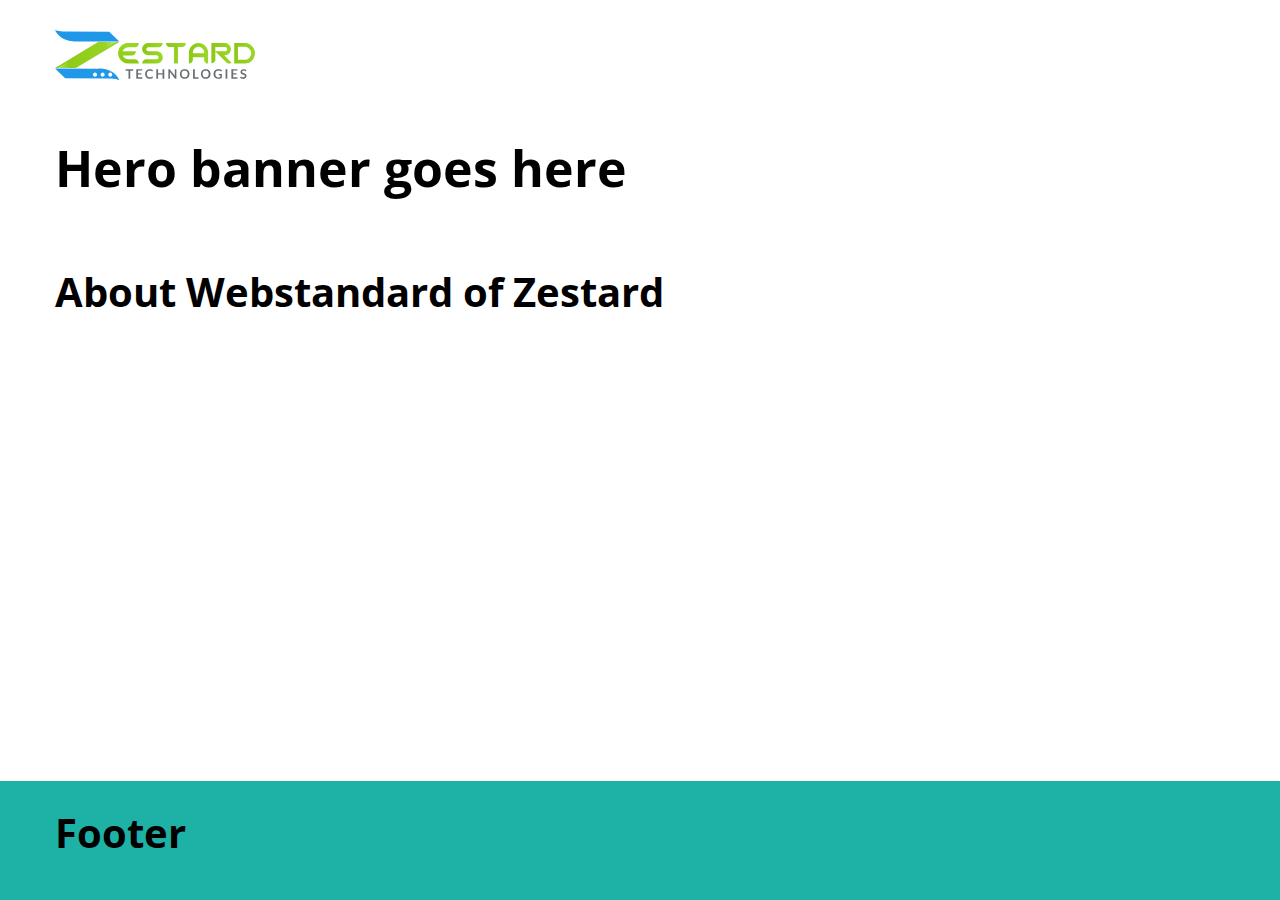
<file: index.html>
<!DOCTYPE HTML>
<html>

<head>
    <meta charset="UTF-8">
    <title>Home | HTML Boilerplate 1.1.1</title>
    <meta name="viewport" content="width=device-width, initial-scale=1, maximum-scale=1, user-scalable=no">
    <meta name="description" content="" />
    <meta name="keywords" content="">
    <!-- <meta name="theme-color" content="#7b0a2e"/> -->
    <meta name="SKYPE_TOOLBAR" content="SKYPE_TOOLBAR_PARSER_COMPATIBLE" />
    <link rel="icon" type="image/png" href="assets/images/favicon.png" />

    <!-- main css -->
    <link href="assets/css/style.css" rel="stylesheet" />
</head>

<body>

    <!-- start -->
    <div class="wrapper">
        <div class="main-container">
            <!-- Device menu -->
            <div class="mbnav">
                <div class="mbnav__backdrop"></div>
                <div class="mbnav__state" data-clickable="true">
                    <!--  main responsive menu -->
                    <div class="mbnav__inner">
                        <ul>
                            <li><a href="#">Home</a></li>
                            <li><a href="#">About</a>
                                <!-- submenu level 2  -->
                                <ul>
                                    <li><a href="#">About 1</a>
                                        <ul>
                                            <li><a href="#">About 1.1</a></li>
                                            <li><a href="#">About 1.2</a></li>
                                            <li><a href="#">About 1.3</a></li>
                                        </ul>
                                    </li>
                                    <li><a href="#">About 2</a>
                                        <!-- submenu level 3 -->
                                        <ul>
                                            <li><a href="#">About 2.1</a></li>
                                            <li><a href="#">About 2.2</a></li>
                                            <li><a href="#">About 2.3</a></li>
                                        </ul>
                                    </li>
                                    <li><a href="#">About 3</a></li>
                                </ul>
                            </li>
                            <li><a href="#">Service</a>
                                <ul>
                                    <li><a href="#">Service 1</a></li>
                                    <li><a href="#">Service 2</a>
                                        <ul>
                                            <li><a href="#">Service 2.1</a></li>
                                            <li><a href="#">Service 2.2</a></li>
                                            <li><a href="#">Service 2.3</a></li>
                                        </ul>
                                    </li>
                                    <li><a href="#">Service 2</a></li>
                                </ul>
                            </li>
                            <li><a href="#">Contact</a></li>
                        </ul>
                    </div>
                </div>
            </div>

            <!-- Header Part -->
            <header class="main-header">
                <div class="py-30 container justify-content-between d-flex">
                    <a href="index.html" class="brand"><img src="assets/images/brand.svg" alt=""></a>
                    <!-- hamburger -->
                    <a href="javascript:;" class="hamburger">
                        <span></span>
                    </a>
                </div>
            </header>
            <!-- Hero area Part -->
            <section class="hero-section py-30">
                <div class="container">
                    <h1>Hero banner goes here</h1>
                </div>
            </section>
            <!-- Content area Part -->
            <main class="main-content">
                <section class="body-content py-30">
                    <div class="container">
                        <h2>About Webstandard of Zestard</h2>
                    </div>
                </section>
            </main>
        </div>

        <!-- footer part -->
        <footer class="main-footer py-30">
            <div class="container">
                <div class="h2">Footer</div>
            </div>
        </footer>
    </div>

    <!-- jquery library -->
    <script src="assets/js/jquery-3.6.0.min.js"></script>

    <!-- vendor js -->
    <script src="assets/js/slick-1.8.1.min.js?v=1.8.1"></script>

    <!-- theme script -->
    <script src="assets/js/device-menu.js"></script>
    <script src="assets/js/scripts.js"></script>
</body>

</html>
</file>
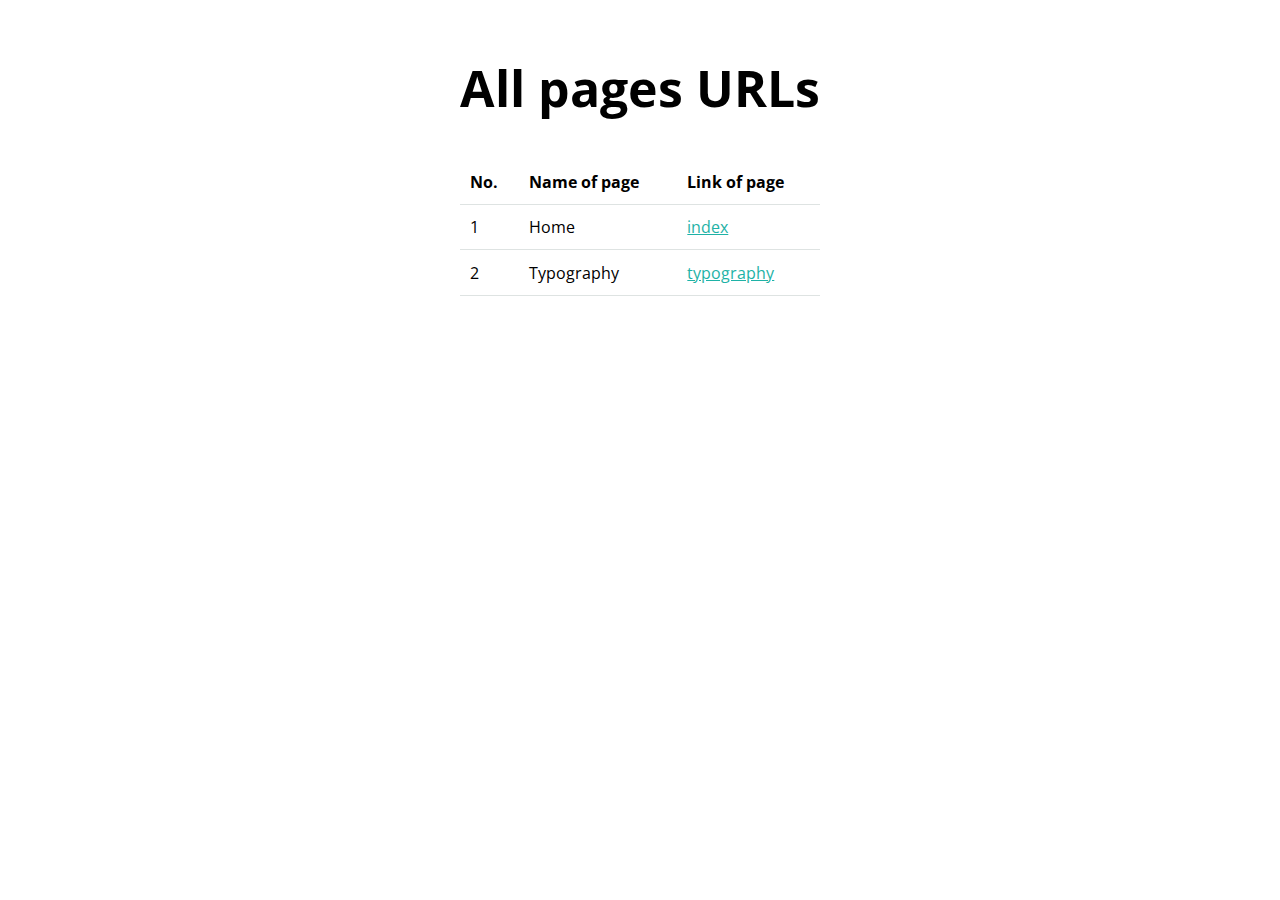
<file: _sitemap.html>
<!DOCTYPE HTML>
<html>

<head>
    <meta charset="UTF-8">
    <title>All | HTML Boilerplate 1.1.1</title>
    <meta name="viewport" content="width=device-width, initial-scale=1, maximum-scale=1, user-scalable=no">
    <meta name="description" content="" />
    <meta name="keywords" content="">
    <meta name="SKYPE_TOOLBAR" content="SKYPE_TOOLBAR_PARSER_COMPATIBLE" />
    <link rel="icon" type="image/png" href="assets/images/favicon.png" />

    <!-- main css -->
    <link href="assets/css/style.css" rel="stylesheet" />
</head>

<body>

    <!-- start -->
    <div class="wrapper">
        <div class="main-container">
            <!-- content area part -->
            <div class="main-content py-30">
                <!-- content area part -->
                <section class="container">
                    <div class="row justify-content-center">
                        <div class="col-9">
                            <!-- header part -->
                            <div class="py-30">
                                <h1>All pages URLs</h1>
                            </div>
                            <table class="table-bordered">
                                <tr>
                                    <th>No.</th>
                                    <th>Name of page</th>
                                    <th>Link of page</th>
                                </tr>
                                <tr>
                                    <td>Home</td>
                                    <td><a href="index.html"></a></td>
                                </tr>
                                <tr>
                                    <td>Typography</td>
                                    <td><a href="typography.html"></a></td>
                                </tr>
                            </table>
                        </div>
                    </div>
                </section>
            </div>
        </div>
    </div>
    <script>
        let tableTr = document.querySelectorAll('table tr');
        for (let i = 1; i < tableTr.length; i++) {
            let that = tableTr[i];
            let a = that.querySelector('a');
            a.innerText = a.getAttribute('href').split('.')[0];
            a.setAttribute('target', '_blank');
            that.prepend(document.createElement('td'));
            that.childNodes[0].innerText = i;
        }
    </script>
</body>

</html>
</file>
<file: assets/css/style.css>
/* Note: If need Disable Decimal-value functionilty open function.scss file */
/* mini laptop resolution 1349 X 662 and 1246 X 681 and 1218 X 672 */
/* Mozila Firefox */
/* Slick Slider */
@import url("https://fonts.googleapis.com/css2?family=Open+Sans:wght@300;400;600;700;800&display=swap");
.slick-slider {
  position: relative;
  display: block;
  box-sizing: border-box;
  --webkit-touch-callout: none;
  user-select: none;
  -ms-touch-action: pan-y;
  touch-action: pan-y;
  -webkit-tap-highlight-color: transparent; }
  .slick-slider .slick-list {
    position: relative;
    overflow: hidden;
    display: block;
    margin: 0;
    padding: 0; }
    .slick-slider .slick-list:focus {
      outline: none; }
    .slick-slider .slick-list.dragging {
      cursor: pointer;
      cursor: hand; }
  .slick-slider .slick-track,
  .slick-slider .slick-list {
    -webkit-transform: translate3d(0, 0, 0);
    -moz-transform: translate3d(0, 0, 0);
    -ms-transform: translate3d(0, 0, 0);
    -o-transform: translate3d(0, 0, 0);
    transform: translate3d(0, 0, 0); }
  .slick-slider .slick-track {
    position: relative;
    left: 0;
    top: 0;
    display: flex;
    margin-left: auto;
    margin-right: auto; }
    .slick-loading .slick-slider .slick-track {
      visibility: hidden; }
  .slick-slide {
    height: 100%;
    min-height: 1px;
    display: none; }
    [dir="rtl"] .slick-slide {
      float: right; }
    .slick-slide img {
      display: block; }
    .slick-slide.slick-loading img {
      display: none; }
    .slick-slide.dragging img {
      pointer-events: none; }
    .slick-initialized .slick-slide {
      display: block; }
    .slick-loading .slick-slide {
      visibility: hidden; }
    .slick-vertical .slick-slide {
      display: block;
      height: auto;
      border: 1px solid transparent; }
  .slick-slider .slick-dots {
    position: relative;
    width: 100%;
    margin: 0.94rem 0;
    padding: 0;
    text-align: center; }
    .slick-slider .slick-dots li {
      display: inline-block;
      vertical-align: middle;
      list-style: none;
      line-height: 0;
      padding-left: 5px;
      padding-right: 5px; }
      .slick-slider .slick-dots li button {
        width: 20px;
        height: 20px;
        padding: 0;
        border: 2px solid #ffa34d;
        border-radius: 100%;
        font-size: 0;
        background-color: #1eb2a6;
        transition: background-color ease 0.3s, opacity ease 0.3s;
        outline: none; }
        .slick-slider .slick-dots li button:focus, .slick-slider .slick-dots li button:hover {
          outline: none;
          cursor: pointer;
          background-color: #ffa34d;
          opacity: 0.8; }
      .slick-slider .slick-dots li.slick-active button {
        background-color: #ffa34d; }

.slick-arrow {
  --sArrowWidth: 20px;
  position: absolute;
  top: calc(50% - (var(--sArrowWidth) / 2));
  padding: 0;
  width: var(--sArrowWidth);
  height: var(--sArrowWidth);
  font-size: 0;
  background-color: transparent;
  box-shadow: none;
  border: calc(var(--sArrowWidth) / 4) solid #1eb2a6;
  border-top: 0;
  border-right: 0;
  transition: border-color ease 0.3s;
  z-index: 9; }
  .slick-arrow:focus, .slick-arrow:hover {
    outline: none;
    cursor: pointer;
    border-color: #ffa34d; }
  .slick-arrow.slick-prev {
    left: 0;
    border-top: 0;
    border-right: 0;
    transform: rotate(45deg); }
  .slick-arrow.slick-next {
    right: 0;
    transform: rotate(-135deg); }
  .slick-arrow.slick-hidden {
    display: none; }

/* Reset css
   ========================================================================== */
html,
body,
div,
span,
object,
iframe,
h1,
h2,
h3,
h4,
h5,
h6,
p,
blockquote,
pre,
abbr,
address,
cite,
code,
del,
dfn,
em,
img,
ins,
kbd,
q,
samp,
small,
strong,
sub,
sup,
var,
b,
i,
dl,
dt,
dd,
ol,
ul,
li,
fieldset,
form,
label,
legend,
table,
caption,
tbody,
tfoot,
thead,
tr,
th,
td,
article,
aside,
canvas,
details,
figcaption,
figure,
footer,
header,
hgroup,
menu,
a,
nav,
section,
summary,
time,
mark,
audio,
video {
  margin: 0;
  padding: 0;
  vertical-align: baseline;
  font-size: inherit;
  background: transparent;
  border: 0;
  outline: none;
  -webkit-font-smoothing: subpixel-antialiased;
  -webkit-tap-highlight-color: rgba(0, 0, 0, 0); }

*,
*::before,
*::after {
  box-sizing: border-box; }

article,
aside,
footer,
header,
nav,
section,
figcaption,
figure,
main {
  display: block; }

/* Text-level semantics
   ========================================================================== */
sub,
sup {
  position: relative;
  vertical-align: baseline;
  font-size: 75%;
  line-height: 0; }

sub {
  bottom: -0.25em; }

sup {
  top: -0.5em; }

/* Embedded content
   ========================================================================== */
audio,
video,
iframe {
  display: block;
  max-width: 100%; }

/**
 * Basic typography style for copy text
 */
html {
  height: 100%;
  font-size: 100%;
  -ms-text-size-adjust: 100%;
  -webkit-text-size-adjust: 100%; }

body {
  display: flex;
  flex-wrap: wrap;
  max-width: 100%;
  min-height: 100%;
  height: auto;
  color: #000000;
  font-size: 1rem;
  font-family: "Open Sans", "Arial", sans-serif;
  line-height: 1.5;
  background-color: #ffffff; }
  @media screen and (-ms-high-contrast: active), (-ms-high-contrast: none) {
    body {
      height: 100%; } }
  body.scroll-fixed {
    overflow: hidden; }

h1,
.h1 {
  margin-bottom: 0.94rem;
  color: #000000;
  font-family: inherit;
  font-size: 3.13rem;
  font-weight: 700;
  line-height: 1.1;
  word-break: break-word; }
  h1 a,
  .h1 a {
    display: block;
    color: inherit;
    text-decoration: none; }
  @media (max-width: 767px) {
    h1,
    .h1 {
      font-size: 2.0866666667rem; } }

h2,
.h2 {
  margin-bottom: 0.94rem;
  color: #000000;
  font-family: inherit;
  font-size: 2.5rem;
  font-weight: 700;
  line-height: 1.1;
  word-break: break-word; }
  h2 a,
  .h2 a {
    display: block;
    color: inherit;
    text-decoration: none; }
  @media (max-width: 767px) {
    h2,
    .h2 {
      font-size: 1.6666666667rem; } }

h3,
.h3 {
  margin-bottom: 0.94rem;
  color: #000000;
  font-family: inherit;
  font-size: 1.94rem;
  font-weight: 700;
  line-height: 1.1;
  word-break: break-word; }
  h3 a,
  .h3 a {
    display: block;
    color: inherit;
    text-decoration: none; }
  @media (max-width: 767px) {
    h3,
    .h3 {
      font-size: 1.2933333333rem; } }

h4,
.h4 {
  margin-bottom: 0.94rem;
  color: #000000;
  font-family: inherit;
  font-size: 1.57rem;
  font-weight: 700;
  line-height: 1.1;
  word-break: break-word; }
  h4 a,
  .h4 a {
    display: block;
    color: inherit;
    text-decoration: none; }
  @media (max-width: 767px) {
    h4,
    .h4 {
      font-size: 1.0466666667rem; } }

h5,
.h5 {
  margin-bottom: 0.94rem;
  color: #000000;
  font-family: inherit;
  font-size: 1.25rem;
  font-weight: 700;
  line-height: 1.1;
  word-break: break-word; }
  h5 a,
  .h5 a {
    display: block;
    color: inherit;
    text-decoration: none; }
  @media (max-width: 767px) {
    h5,
    .h5 {
      font-size: 0.8333333333rem; } }

h6,
.h6 {
  margin-bottom: 0.94rem;
  color: #000000;
  font-family: inherit;
  font-size: 1.13rem;
  font-weight: 700;
  line-height: 1.1;
  word-break: break-word; }
  h6 a,
  .h6 a {
    display: block;
    color: inherit;
    text-decoration: none; }
  @media (max-width: 767px) {
    h6,
    .h6 {
      font-size: 0.7533333333rem; } }

p {
  margin-bottom: 0.94rem; }
  p:last-child {
    margin-bottom: 0; }

:is(ul, ol) {
  padding-left: 1.25rem;
  margin-bottom: 0.94rem; }
  :is(ul, ol) :is(ul, ol) {
    margin-bottom: 0; }
  :is(ul, ol) li {
    padding-top: 0.38rem;
    padding-bottom: 0.38rem; }
    :is(ul, ol) li:last-child {
      padding-bottom: 0; }

blockquote {
  position: relative;
  display: block;
  margin-bottom: 1.57rem;
  padding: 1.25rem 1.25rem;
  text-align: left;
  line-height: 2;
  font-size: 1.13rem;
  font-style: italic;
  color: #000000;
  background-color: #dee3e2;
  border-left: 0.25rem solid #1eb2a6; }
  blockquote p {
    font-size: inherit;
    font-weight: inherit;
    line-height: inherit;
    color: inherit; }

hr {
  height: 0;
  margin: 0.63rem auto 2.5rem;
  border: 0 #000000 solid;
  border-top-width: 0.07rem;
  overflow: visible; }

img {
  display: inline-block;
  height: auto;
  max-width: 100%;
  vertical-align: top;
  border: none; }
  img[src$=".svg"] {
    max-height: 100%; }

picture {
  display: inline-block;
  vertical-align: top; }

/* Link
------------------------------------------------------------------------------*/
a {
  color: #1eb2a6;
  transition: background-color 0.3s ease 0s, color 0.3s ease 0s; }
  a:hover, a:focus {
    color: #000000;
    text-decoration: underline;
    outline: none; }

/* Tables
------------------------------------------------------------------------------*/
table {
  border-spacing: 0;
  border-collapse: collapse; }
  table td {
    text-align: left;
    font-weight: normal; }

.table-responsive {
  display: block;
  width: 100%;
  overflow-x: auto;
  -webkit-overflow-scrolling: touch;
  -ms-overflow-style: -ms-autohiding-scrollbar; }

.table-bordered {
  width: 100%;
  max-width: 100%;
  text-align: left; }
  .table-bordered td,
  .table-bordered th {
    vertical-align: bottom;
    border-bottom: 0.07rem solid #dee3e2;
    padding: 0.63rem; }

/**
 * Main content containers
 */
.container, .container-fluid {
  --gutter: 3.13rem;
  width: min(100% - var(--gutter) * 2, var(--container-width, none));
  margin-left: auto;
  margin-right: auto; }
  @media (max-width: 767px) {
    .container, .container-fluid {
      --gutter: 1.25rem; } }

.container {
  --container-width: 73.13rem; }

/* row and column */
.row {
  display: flex;
  flex-wrap: wrap;
  margin-right: -0.94rem;
  margin-left: -0.94rem; }
  .row.no-gutters {
    margin-right: 0;
    margin-left: 0; }
    .row.no-gutters > [class*="cell-"] {
      padding-right: 0;
      padding-left: 0; }

[class*="cell-"] {
  position: relative;
  width: 100%;
  padding-left: 0.94rem;
  padding-right: 0.94rem; }

/* align item */
.d-none {
  display: none; }
.d-block {
  display: block; }
.d-flex {
  display: flex;
  flex-wrap: wrap; }
  .d-flex-inline {
    display: inline-flex; }
  .d-flex img {
    align-self: center; }

.flex-nowrap {
  flex-wrap: nowrap; }

.align-items-start {
  align-items: flex-start; }
.align-items-center {
  align-items: center; }
.align-items-end {
  align-items: flex-end; }
.align-content-center {
  align-content: center; }
.alignnone {
  float: none;
  margin: 1.25rem 0; }
.aligncenter {
  display: block;
  clear: both;
  margin: 1.25rem auto; }
.alignleft {
  float: left;
  margin: 0 1.25rem 1.25rem 0; }
.alignright {
  float: right;
  margin: 0 0 1.25rem 1.25rem; }

.justify-content-start {
  justify-content: flex-start; }
.justify-content-center {
  justify-content: center; }
.justify-content-end {
  justify-content: flex-end; }
.justify-content-between {
  justify-content: space-between; }
.justify-content-around {
  justify-content: space-around; }
.justify-content-evenly {
  justify-content: space-evenly; }

/* text alignment */
.text-center {
  text-align: center; }
.text-right {
  text-align: right; }
.text-left {
  text-align: left; }

.bg-white {
  background-color: #ffffff; }

.text-white {
  color: #ffffff; }

.bg-black {
  background-color: #000000; }

.text-black {
  color: #000000; }

/* column structure */
.cell-1 {
  width: 8.3333333333%; }

.cell-2 {
  width: 16.6666666667%; }

.cell-3 {
  width: 25%; }

.cell-4 {
  width: 33.3333333333%; }

.cell-5 {
  width: 41.6666666667%; }

.cell-6 {
  width: 50%; }

.cell-7 {
  width: 58.3333333333%; }

.cell-8 {
  width: 66.6666666667%; }

.cell-9 {
  width: 75%; }

.cell-10 {
  width: 83.3333333333%; }

.cell-11 {
  width: 91.6666666667%; }

.cell-12 {
  width: 100%; }

.mt-30,
.m-30,
.my-30 {
  margin-top: 1.875rem; }

.pt-30,
.p-30,
.py-30 {
  padding-top: 1.875rem; }

.mb-30,
.m-30,
.my-30 {
  margin-bottom: 1.875rem; }

.pb-30,
.p-30,
.py-30 {
  padding-bottom: 1.875rem; }

.ml-30,
.m-30,
.mx-30 {
  margin-left: 1.875rem; }

.pl-30,
.p-30,
.px-30 {
  padding-left: 1.875rem; }

.mr-30,
.m-30,
.mx-30 {
  margin-right: 1.875rem; }

.pr-30,
.p-30,
.px-30 {
  padding-right: 1.875rem; }

@media (min-width: 576px) {
  .cell-sm-1 {
    width: 8.3333333333%; }

  .cell-sm-2 {
    width: 16.6666666667%; }

  .cell-sm-3 {
    width: 25%; }

  .cell-sm-4 {
    width: 33.3333333333%; }

  .cell-sm-5 {
    width: 41.6666666667%; }

  .cell-sm-6 {
    width: 50%; }

  .cell-sm-7 {
    width: 58.3333333333%; }

  .cell-sm-8 {
    width: 66.6666666667%; }

  .cell-sm-9 {
    width: 75%; }

  .cell-sm-10 {
    width: 83.3333333333%; }

  .cell-sm-11 {
    width: 91.6666666667%; }

  .cell-sm-12 {
    width: 100%; }

  .mt-sm-30,
  .m-sm-30,
  .my-sm-30 {
    margin-top: 1.875rem; }

  .pt-sm-30,
  .p-sm-30,
  .py-sm-30 {
    padding-top: 1.875rem; }

  .mb-sm-30,
  .m-sm-30,
  .my-sm-30 {
    margin-bottom: 1.875rem; }

  .pb-sm-30,
  .p-sm-30,
  .py-sm-30 {
    padding-bottom: 1.875rem; }

  .ml-sm-30,
  .m-sm-30,
  .mx-sm-30 {
    margin-left: 1.875rem; }

  .pl-sm-30,
  .p-sm-30,
  .px-sm-30 {
    padding-left: 1.875rem; }

  .mr-sm-30,
  .m-sm-30,
  .mx-sm-30 {
    margin-right: 1.875rem; }

  .pr-sm-30,
  .p-sm-30,
  .px-sm-30 {
    padding-right: 1.875rem; }

  .d-sm-none {
    display: none; }
  .d-sm-block {
    display: block; }
  .d-sm-flex {
    display: flex; }

  .align-sm-items-start {
    align-items: flex-start; }
  .align-sm-items-center {
    align-items: center; }
  .align-sm-items-end {
    align-items: flex-end; }
  .align-sm-content-center {
    align-content: center; }

  .justify-sm-content-start {
    justify-content: flex-start; }
  .justify-sm-content-center {
    justify-content: center; }
  .justify-sm-content-end {
    justify-content: flex-end; }
  .justify-sm-content-between {
    justify-content: space-between; }
  .justify-sm-content-around {
    justify-content: space-around; }
  .justify-sm-content-evenly {
    justify-content: space-evenly; }

  .text-sm-center {
    text-align: center; }
  .text-sm-right {
    text-align: right; }
  .text-sm-left {
    text-align: left; } }
@media (min-width: 768px) {
  .cell-md-1 {
    width: 8.3333333333%; }

  .cell-md-2 {
    width: 16.6666666667%; }

  .cell-md-3 {
    width: 25%; }

  .cell-md-4 {
    width: 33.3333333333%; }

  .cell-md-5 {
    width: 41.6666666667%; }

  .cell-md-6 {
    width: 50%; }

  .cell-md-7 {
    width: 58.3333333333%; }

  .cell-md-8 {
    width: 66.6666666667%; }

  .cell-md-9 {
    width: 75%; }

  .cell-md-10 {
    width: 83.3333333333%; }

  .cell-md-11 {
    width: 91.6666666667%; }

  .cell-md-12 {
    width: 100%; }

  .mt-md-30,
  .m-md-30,
  .my-md-30 {
    margin-top: 1.875rem; }

  .pt-md-30,
  .p-md-30,
  .py-md-30 {
    padding-top: 1.875rem; }

  .mb-md-30,
  .m-md-30,
  .my-md-30 {
    margin-bottom: 1.875rem; }

  .pb-md-30,
  .p-md-30,
  .py-md-30 {
    padding-bottom: 1.875rem; }

  .ml-md-30,
  .m-md-30,
  .mx-md-30 {
    margin-left: 1.875rem; }

  .pl-md-30,
  .p-md-30,
  .px-md-30 {
    padding-left: 1.875rem; }

  .mr-md-30,
  .m-md-30,
  .mx-md-30 {
    margin-right: 1.875rem; }

  .pr-md-30,
  .p-md-30,
  .px-md-30 {
    padding-right: 1.875rem; }

  .d-md-none {
    display: none; }
  .d-md-block {
    display: block; }
  .d-md-flex {
    display: flex; }

  .align-md-items-start {
    align-items: flex-start; }
  .align-md-items-center {
    align-items: center; }
  .align-md-items-end {
    align-items: flex-end; }
  .align-md-content-center {
    align-content: center; }

  .justify-md-content-start {
    justify-content: flex-start; }
  .justify-md-content-center {
    justify-content: center; }
  .justify-md-content-end {
    justify-content: flex-end; }
  .justify-md-content-between {
    justify-content: space-between; }
  .justify-md-content-around {
    justify-content: space-around; }
  .justify-md-content-evenly {
    justify-content: space-evenly; }

  .text-md-center {
    text-align: center; }
  .text-md-right {
    text-align: right; }
  .text-md-left {
    text-align: left; } }
@media (min-width: 992px) {
  .cell-lg-1 {
    width: 8.3333333333%; }

  .cell-lg-2 {
    width: 16.6666666667%; }

  .cell-lg-3 {
    width: 25%; }

  .cell-lg-4 {
    width: 33.3333333333%; }

  .cell-lg-5 {
    width: 41.6666666667%; }

  .cell-lg-6 {
    width: 50%; }

  .cell-lg-7 {
    width: 58.3333333333%; }

  .cell-lg-8 {
    width: 66.6666666667%; }

  .cell-lg-9 {
    width: 75%; }

  .cell-lg-10 {
    width: 83.3333333333%; }

  .cell-lg-11 {
    width: 91.6666666667%; }

  .cell-lg-12 {
    width: 100%; }

  .mt-lg-30,
  .m-lg-30,
  .my-lg-30 {
    margin-top: 1.875rem; }

  .pt-lg-30,
  .p-lg-30,
  .py-lg-30 {
    padding-top: 1.875rem; }

  .mb-lg-30,
  .m-lg-30,
  .my-lg-30 {
    margin-bottom: 1.875rem; }

  .pb-lg-30,
  .p-lg-30,
  .py-lg-30 {
    padding-bottom: 1.875rem; }

  .ml-lg-30,
  .m-lg-30,
  .mx-lg-30 {
    margin-left: 1.875rem; }

  .pl-lg-30,
  .p-lg-30,
  .px-lg-30 {
    padding-left: 1.875rem; }

  .mr-lg-30,
  .m-lg-30,
  .mx-lg-30 {
    margin-right: 1.875rem; }

  .pr-lg-30,
  .p-lg-30,
  .px-lg-30 {
    padding-right: 1.875rem; }

  .d-lg-none {
    display: none; }
  .d-lg-block {
    display: block; }
  .d-lg-flex {
    display: flex; }

  .align-lg-items-start {
    align-items: flex-start; }
  .align-lg-items-center {
    align-items: center; }
  .align-lg-items-end {
    align-items: flex-end; }
  .align-lg-content-center {
    align-content: center; }

  .justify-lg-content-start {
    justify-content: flex-start; }
  .justify-lg-content-center {
    justify-content: center; }
  .justify-lg-content-end {
    justify-content: flex-end; }
  .justify-lg-content-between {
    justify-content: space-between; }
  .justify-lg-content-around {
    justify-content: space-around; }
  .justify-lg-content-evenly {
    justify-content: space-evenly; }

  .text-lg-center {
    text-align: center; }
  .text-lg-right {
    text-align: right; }
  .text-lg-left {
    text-align: left; } }
@media (min-width: 1200px) {
  .cell-xl-1 {
    width: 8.3333333333%; }

  .cell-xl-2 {
    width: 16.6666666667%; }

  .cell-xl-3 {
    width: 25%; }

  .cell-xl-4 {
    width: 33.3333333333%; }

  .cell-xl-5 {
    width: 41.6666666667%; }

  .cell-xl-6 {
    width: 50%; }

  .cell-xl-7 {
    width: 58.3333333333%; }

  .cell-xl-8 {
    width: 66.6666666667%; }

  .cell-xl-9 {
    width: 75%; }

  .cell-xl-10 {
    width: 83.3333333333%; }

  .cell-xl-11 {
    width: 91.6666666667%; }

  .cell-xl-12 {
    width: 100%; }

  .mt-xl-30,
  .m-xl-30,
  .my-xl-30 {
    margin-top: 1.875rem; }

  .pt-xl-30,
  .p-xl-30,
  .py-xl-30 {
    padding-top: 1.875rem; }

  .mb-xl-30,
  .m-xl-30,
  .my-xl-30 {
    margin-bottom: 1.875rem; }

  .pb-xl-30,
  .p-xl-30,
  .py-xl-30 {
    padding-bottom: 1.875rem; }

  .ml-xl-30,
  .m-xl-30,
  .mx-xl-30 {
    margin-left: 1.875rem; }

  .pl-xl-30,
  .p-xl-30,
  .px-xl-30 {
    padding-left: 1.875rem; }

  .mr-xl-30,
  .m-xl-30,
  .mx-xl-30 {
    margin-right: 1.875rem; }

  .pr-xl-30,
  .p-xl-30,
  .px-xl-30 {
    padding-right: 1.875rem; }

  .d-xl-none {
    display: none; }
  .d-xl-block {
    display: block; }
  .d-xl-flex {
    display: flex; }

  .align-xl-items-start {
    align-items: flex-start; }
  .align-xl-items-center {
    align-items: center; }
  .align-xl-items-end {
    align-items: flex-end; }
  .align-xl-content-center {
    align-content: center; }

  .justify-xl-content-start {
    justify-content: flex-start; }
  .justify-xl-content-center {
    justify-content: center; }
  .justify-xl-content-end {
    justify-content: flex-end; }
  .justify-xl-content-between {
    justify-content: space-between; }
  .justify-xl-content-around {
    justify-content: space-around; }
  .justify-xl-content-evenly {
    justify-content: space-evenly; }

  .text-xl-center {
    text-align: center; }
  .text-xl-right {
    text-align: right; }
  .text-xl-left {
    text-align: left; } }
@media (min-width: 1400px) {
  .cell-xxl-1 {
    width: 8.3333333333%; }

  .cell-xxl-2 {
    width: 16.6666666667%; }

  .cell-xxl-3 {
    width: 25%; }

  .cell-xxl-4 {
    width: 33.3333333333%; }

  .cell-xxl-5 {
    width: 41.6666666667%; }

  .cell-xxl-6 {
    width: 50%; }

  .cell-xxl-7 {
    width: 58.3333333333%; }

  .cell-xxl-8 {
    width: 66.6666666667%; }

  .cell-xxl-9 {
    width: 75%; }

  .cell-xxl-10 {
    width: 83.3333333333%; }

  .cell-xxl-11 {
    width: 91.6666666667%; }

  .cell-xxl-12 {
    width: 100%; }

  .mt-xxl-30,
  .m-xxl-30,
  .my-xxl-30 {
    margin-top: 1.875rem; }

  .pt-xxl-30,
  .p-xxl-30,
  .py-xxl-30 {
    padding-top: 1.875rem; }

  .mb-xxl-30,
  .m-xxl-30,
  .my-xxl-30 {
    margin-bottom: 1.875rem; }

  .pb-xxl-30,
  .p-xxl-30,
  .py-xxl-30 {
    padding-bottom: 1.875rem; }

  .ml-xxl-30,
  .m-xxl-30,
  .mx-xxl-30 {
    margin-left: 1.875rem; }

  .pl-xxl-30,
  .p-xxl-30,
  .px-xxl-30 {
    padding-left: 1.875rem; }

  .mr-xxl-30,
  .m-xxl-30,
  .mx-xxl-30 {
    margin-right: 1.875rem; }

  .pr-xxl-30,
  .p-xxl-30,
  .px-xxl-30 {
    padding-right: 1.875rem; }

  .d-xxl-none {
    display: none; }
  .d-xxl-block {
    display: block; }
  .d-xxl-flex {
    display: flex; }

  .align-xxl-items-start {
    align-items: flex-start; }
  .align-xxl-items-center {
    align-items: center; }
  .align-xxl-items-end {
    align-items: flex-end; }
  .align-xxl-content-center {
    align-content: center; }

  .justify-xxl-content-start {
    justify-content: flex-start; }
  .justify-xxl-content-center {
    justify-content: center; }
  .justify-xxl-content-end {
    justify-content: flex-end; }
  .justify-xxl-content-between {
    justify-content: space-between; }
  .justify-xxl-content-around {
    justify-content: space-around; }
  .justify-xxl-content-evenly {
    justify-content: space-evenly; }

  .text-xxl-center {
    text-align: center; }
  .text-xxl-right {
    text-align: right; }
  .text-xxl-left {
    text-align: left; } }
.btn, input[type="button"],
input[type="reset"],
input[type="submit"] {
  display: inline-block;
  vertical-align: top;
  padding: 0.63rem 0.94rem;
  color: #ffffff;
  font-size: 1rem;
  line-height: 1.5;
  text-align: center;
  text-transform: uppercase;
  text-decoration: none;
  border: none;
  border-radius: 0;
  background-color: #1eb2a6;
  transition: background-color 0.3s ease 0s, color 0.3s ease 0s, border-color 0.3s ease 0s; }
  .btn:is(:hover, :focus), input[type="button"]:is(:hover, :focus),
  input[type="reset"]:is(:hover, :focus),
  input[type="submit"]:is(:hover, :focus), a:hover .btn, a:hover input[type="button"],
  a:hover input[type="reset"],
  a:hover input[type="submit"] {
    color: #ffffff;
    text-decoration: none;
    background-color: #ffa34d;
    cursor: pointer; }

.btn-link {
  margin-bottom: 0.13rem;
  color: #1eb2a6;
  font-size: 1rem;
  text-decoration: none;
  border-bottom: 1px solid transparent;
  transition: background-color 0.3s ease 0s, color 0.3s ease 0s, border-color 0.3s ease 0s; }
  .btn-link:hover, .btn-link:focus, a:hover .btn-link {
    color: #ffa34d;
    text-decoration: none;
    border-color: currentColor; }

input[type="button"],
input[type="reset"],
input[type="submit"] {
  -webkit-appearance: button; }

form label {
  display: block;
  margin-bottom: 0.63rem;
  color: #000000;
  font-family: "Open Sans", "Arial", sans-serif;
  font-size: 0.88rem;
  font-weight: 400;
  line-height: 1.5; }

:is(input, textarea, button, select) {
  font-family: "Open Sans", "Arial", sans-serif; }

input[type="url"],
input[type="text"],
input[type="submit"],
input[type="button"],
input[type="password"],
input[type="email"],
input[type="tel"],
input[type="search"],
input[type="date"],
textarea {
  -webkit-appearance: none;
  outline: none; }

input[type="url"],
input[type="text"],
input[type="password"],
input[type="email"],
input[type="tel"],
input[type="search"],
input[type="number"],
input[type="date"],
textarea,
select {
  width: 100%;
  height: 2.63rem;
  padding: 0 0.94rem;
  color: #000000;
  font-size: 1rem;
  font-weight: 400;
  border: 0.07rem solid #ffa34d;
  border-radius: 0; }
  input[type="url"]:focus,
  input[type="text"]:focus,
  input[type="password"]:focus,
  input[type="email"]:focus,
  input[type="tel"]:focus,
  input[type="search"]:focus,
  input[type="number"]:focus,
  input[type="date"]:focus,
  textarea:focus,
  select:focus {
    border-color: #ffa34d;
    outline: none; }
  input[type="url"]::-webkit-input-placeholder,
  input[type="text"]::-webkit-input-placeholder,
  input[type="password"]::-webkit-input-placeholder,
  input[type="email"]::-webkit-input-placeholder,
  input[type="tel"]::-webkit-input-placeholder,
  input[type="search"]::-webkit-input-placeholder,
  input[type="number"]::-webkit-input-placeholder,
  input[type="date"]::-webkit-input-placeholder,
  textarea::-webkit-input-placeholder,
  select::-webkit-input-placeholder {
    color: rgba(0, 0, 0, 0.5);
    opacity: 1; }
  input[type="url"]:-moz-placeholder,
  input[type="text"]:-moz-placeholder,
  input[type="password"]:-moz-placeholder,
  input[type="email"]:-moz-placeholder,
  input[type="tel"]:-moz-placeholder,
  input[type="search"]:-moz-placeholder,
  input[type="number"]:-moz-placeholder,
  input[type="date"]:-moz-placeholder,
  textarea:-moz-placeholder,
  select:-moz-placeholder {
    color: rgba(0, 0, 0, 0.5);
    opacity: 1; }
  input[type="url"]::-moz-placeholder,
  input[type="text"]::-moz-placeholder,
  input[type="password"]::-moz-placeholder,
  input[type="email"]::-moz-placeholder,
  input[type="tel"]::-moz-placeholder,
  input[type="search"]::-moz-placeholder,
  input[type="number"]::-moz-placeholder,
  input[type="date"]::-moz-placeholder,
  textarea::-moz-placeholder,
  select::-moz-placeholder {
    color: rgba(0, 0, 0, 0.5);
    opacity: 1; }
  input[type="url"]:-ms-input-placeholder,
  input[type="text"]:-ms-input-placeholder,
  input[type="password"]:-ms-input-placeholder,
  input[type="email"]:-ms-input-placeholder,
  input[type="tel"]:-ms-input-placeholder,
  input[type="search"]:-ms-input-placeholder,
  input[type="number"]:-ms-input-placeholder,
  input[type="date"]:-ms-input-placeholder,
  textarea:-ms-input-placeholder,
  select:-ms-input-placeholder {
    color: rgba(0, 0, 0, 0.5);
    opacity: 1; }

textarea {
  display: block;
  height: 9.38rem;
  padding: 0.63rem 0.94rem;
  resize: none;
  overflow: auto; }

select {
  -webkit-appearance: none;
  padding-right: 1.875em;
  background-color: transparent;
  background-image: url("../images/select-down-arrow.svg");
  background-size: 0.88rem 0.44rem;
  background-position: right 0.5em center;
  background-repeat: no-repeat;
  cursor: pointer; }

select:focus {
  outline: none; }

/* for ie */
select::-ms-expand {
  display: none; }

button {
  cursor: pointer; }

input[type="search"]::-webkit-search-cancel-button,
input[type="search"]::-webkit-search-decoration {
  -webkit-appearance: none; }

/* Change Autocomplete styles in Chrome*/
input:-webkit-autofill,
input:-webkit-autofill:hover,
input:-webkit-autofill:focus,
input:-webkit-autofill:active,
textarea:-webkit-autofill,
textarea:-webkit-autofill:hover,
textarea:-webkit-autofill:focus,
select:-webkit-autofill,
select:-webkit-autofill:hover,
select:-webkit-autofill:focus {
  transition: background-color 5000s ease-in-out 0s; }

.form-group {
  margin-bottom: 1.25rem; }

.radio-btn-group .radio-option {
  display: inline-block;
  vertical-align: middle;
  padding: 0 0.63rem; }
  .radio-btn-group .radio-option:first-child {
    padding-left: 0; }
  .radio-btn-group .radio-option .radio-custom {
    position: absolute;
    opacity: 0; }
    .radio-btn-group .radio-option .radio-custom:focus + .radio-custom-label {
      outline: none; }
    .radio-btn-group .radio-option .radio-custom:checked + .radio-custom-label:before {
      background-color: #000000; }
  .radio-btn-group .radio-option .radio-custom-label {
    margin: 0;
    cursor: pointer;
    color: #000000; }
    .radio-btn-group .radio-option .radio-custom-label:before {
      content: "";
      display: inline-block;
      vertical-align: middle;
      height: 0.63rem;
      width: 0.63rem;
      margin-top: 0.19rem;
      margin-right: 0.63rem;
      background-color: #ffffff;
      border: 0.13rem solid #ffffff;
      border-radius: 50%;
      box-shadow: 0 0 0px 2px #000000;
      cursor: pointer; }

.checkbox input[type="checkbox"],
.gfield_checkbox input[type="checkbox"] {
  display: none;
  width: initial;
  height: initial;
  margin-bottom: 0;
  padding: 0;
  cursor: pointer; }
  .checkbox input[type="checkbox"]:checked + label:after,
  .gfield_checkbox input[type="checkbox"]:checked + label:after {
    content: "";
    position: absolute;
    top: 4px;
    left: 7px;
    display: block;
    width: 0.32rem;
    height: 0.63rem;
    border: solid #ffa34d;
    border-width: 0 0.13rem 0.13rem 0;
    transform: rotate(42deg); }
.checkbox label,
.gfield_checkbox label {
  position: relative;
  cursor: pointer; }
  .checkbox label::before,
  .gfield_checkbox label::before {
    content: "";
    position: relative;
    display: inline-block;
    vertical-align: middle;
    margin-right: 0.5rem;
    padding: 0.5rem;
    background-color: transparent;
    border: 0.13rem solid #ffa34d;
    -webkit-appearance: none;
    cursor: pointer; }

#wpadminbar {
  position: fixed; }

.wrapper {
  position: relative;
  display: grid;
  grid-template: 1fr auto / 1fr;
  width: 100%;
  min-height: 100%;
  overflow: hidden; }

.main-container {
  width: 100%;
  align-self: start; }

.slick-dots li {
  padding: 0 0.32rem; }

/* responsive nav for small devices */
.hamburger {
  --humburgerBox: 2.5rem;
  display: none;
  align-items: center;
  justify-content: center;
  width: var(--humburgerBox);
  height: var(--humburgerBox);
  padding: 0;
  margin: 0;
  text-align: center;
  background-color: transparent;
  z-index: 999; }
  @media (max-width: 720px) and (orientation: portrait) {
    .hamburger {
      display: flex; } }
  @media (max-width: 992px) and (orientation: landscape) {
    .hamburger {
      display: flex; } }
  .hamburger:hover, .hamburger:focus {
    background-color: transparent;
    outline: none;
    cursor: pointer; }
  .hamburger span {
    position: relative;
    left: 0;
    right: 0;
    display: block;
    margin: 0 auto;
    border-radius: 0;
    height: 2px;
    width: 100%;
    background: #1eb2a6;
    transition: all 300ms cubic-bezier(0.645, 0.045, 0.355, 1);
    cursor: pointer;
    border-radius: 2px; }
    .hamburger span:before, .hamburger span:after {
      content: "";
      position: absolute;
      display: block;
      width: 100%;
      height: 100%;
      background: #1eb2a6;
      transition: all 300ms cubic-bezier(0.645, 0.045, 0.355, 1);
      cursor: pointer;
      border-radius: 2px; }
    .hamburger span:before {
      top: -8px; }
    .hamburger span:after {
      bottom: -8px; }
  .hamburger.is-clicked span {
    background-color: transparent !important; }
    .hamburger.is-clicked span:before, .hamburger.is-clicked span:after {
      top: 0;
      background-color: #1eb2a6; }
    .hamburger.is-clicked span:before {
      transform: rotate(45deg); }
    .hamburger.is-clicked span:after {
      transform: translateY(-6px) rotate(-45deg);
      top: 6px; }

.mbnav {
  position: relative;
  display: none;
  z-index: 999; }
  @media (max-width: 991px) {
    .mbnav {
      display: block; } }
  .mbnav__state {
    position: fixed;
    top: 0;
    bottom: 0;
    left: 100%;
    width: 100%;
    transition: all 0.3s ease-in-out;
    overflow: hidden;
    z-index: 999;
    pointer-events: none; }
  .mbnav__inner {
    position: relative;
    max-height: 100vh;
    width: 100%;
    height: 100%;
    pointer-events: none; }
  .mbnav__top {
    display: flex;
    justify-content: space-between;
    background: #ffa34d; }
  .mbnav__logo {
    color: #ffffff;
    padding: 15px; }
  .mbnav .menu-wrap {
    --leftSlide: 0;
    position: absolute;
    width: 100%;
    height: 100%;
    top: 0;
    right: var(--leftSlide);
    transition: 0.4s ease; }
    .mbnav .menu-wrap .menu-wrap {
      right: -100%;
      opacity: 0;
      visibility: hidden; }
    .mbnav .menu-wrap > .menu-inner {
      max-height: 100%;
      padding-top: 5.32rem;
      padding-bottom: 1.25rem;
      background-color: #ffffff;
      pointer-events: auto;
      overflow: hidden auto; }
  .mbnav ul {
    position: static;
    left: 0;
    width: 100%;
    margin: 0;
    padding: 0 20px;
    transition: 0.4s ease; }
    .mbnav ul li.is-open > .menu-wrap {
      opacity: 1;
      visibility: visible; }
    .mbnav ul li:not(.btn-wrap) {
      position: static;
      display: flex;
      flex-wrap: wrap;
      justify-content: space-between;
      padding: 0;
      margin: 0 0 0 0;
      list-style: none;
      color: #1eb2a6;
      font-size: 1.25rem;
      font-weight: 500;
      border-bottom: 1px solid #dee3e2; }
      .mbnav ul li:not(.btn-wrap):last-child {
        border-bottom: 0; }
      .mbnav ul li:not(.btn-wrap)::before {
        display: none; }
      .mbnav ul li:not(.btn-wrap).has-sub a::after {
        display: none; }
      .mbnav ul li:not(.btn-wrap) a::after, .mbnav ul li:not(.btn-wrap) .mbnav__caret::before {
        content: "";
        --sArrowWidth: 10px;
        display: flex;
        align-items: center;
        margin: auto;
        width: var(--sArrowWidth);
        height: var(--sArrowWidth);
        border: calc(var(--sArrowWidth) / 4) solid #1eb2a6;
        border-left: 0;
        border-bottom: 0;
        transform: rotate(45deg); }
      .mbnav ul li:not(.btn-wrap) a {
        position: relative;
        display: block;
        padding: 10px 0;
        color: currentColor;
        line-height: 1.3;
        text-decoration: none !important;
        z-index: 2;
        cursor: pointer;
        flex: 1 1 auto;
        order: -1; }
        .mbnav ul li:not(.btn-wrap) a::after {
          position: absolute;
          top: 0;
          right: 0;
          bottom: 0;
          margin-left: auto;
          margin-right: 0;
          display: none; }
      .mbnav__caret {
        display: grid;
        align-items: center;
        justify-content: flex-end;
        width: 30px;
        height: auto;
        cursor: pointer;
        z-index: 1; }
        .mbnav__caret:not(.trigger-caret) {
          pointer-events: none; }
        .color-mbnav .mbnav__caret::before {
          color: #1eb2a6 !important; }
      .mbnav ul li:not(.btn-wrap).is-open > .mbnav__caret:after {
        transform: rotate(0); }
      .mbnav ul li:not(.btn-wrap).has-sub > a {
        flex: 1 1 auto; }
      .mbnav ul li:not(.btn-wrap) .btn-wrap {
        position: fixed;
        bottom: 20px;
        left: 20px;
        width: calc(100% - 40px);
        margin: 0;
        transform: translateY(200%);
        transition: 0.4s ease-in-out; }
        .mbnav ul li:not(.btn-wrap) .btn-wrap::before {
          display: none; }
        .mbnav ul li:not(.btn-wrap) .btn-wrap a {
          display: block; }
    .mbnav ul ul li {
      font-size: 16px; }
      .mbnav ul ul li a {
        padding-left: 25px; }
      .mbnav ul ul li li {
        font-size: 14px; }
        .mbnav ul ul li li a {
          padding-left: 35px; }
    .mbnav ul > li > .sub-menu {
      position: absolute;
      left: 100%; }
    .mbnav ul .back-click {
      width: 100%;
      order: -1;
      color: currentColor;
      padding: 15px 0;
      font-weight: 400; }
      .mbnav ul .back-click::before {
        content: "a";
        font-family: "iconfontfamily" !important;
        font-style: normal;
        font-variant: normal;
        font-weight: normal;
        text-transform: none;
        position: static;
        display: inline-block;
        width: auto;
        height: auto;
        color: #1eb2a6;
        margin-right: 15px;
        margin-bottom: 3px;
        font-size: 18px;
        border: 0; }
  .mbnav__backdrop {
    position: fixed;
    left: 0;
    right: 0;
    top: 0;
    bottom: 0;
    visibility: hidden;
    transition: all 0.4s ease-in;
    background: rgba(0, 0, 0, 0.55);
    opacity: 0;
    z-index: -1; }
  .mbnav__overlay {
    position: fixed;
    left: 0;
    right: 0;
    top: 0;
    bottom: 0;
    transition: all 0.4s ease-in;
    background: rgba(0, 0, 0, 0.5);
    opacity: 0;
    visibility: hidden;
    z-index: 99; }
    .mbnav__overlay.is-show {
      opacity: 1;
      visibility: visible; }
  .mbnav.is-open .btn-wrap {
    transform: translateY(0); }
  .mbnav.is-open .mbnav__state {
    left: 0; }
  .mbnav.is-open .mbnav__backdrop {
    opacity: 1;
    z-index: 999;
    visibility: visible; }

/*--- header ---*/
.main-header {
  position: relative;
  width: 100%;
  height: auto;
  background-color: #ffffff;
  z-index: 999;
  /* nav */ }
  .main-header .brand {
    display: inline-flex;
    vertical-align: middle;
    width: 12.5rem; }
    @media (max-width: 767px) {
      .main-header .brand {
        width: 6.25rem; } }
  .main-header .navigation {
    word-break: keep-all; }
    .main-header .navigation ul {
      padding: 0;
      margin: 0;
      list-style: none; }
      .main-header .navigation ul li {
        padding: 0;
        margin: 0;
        list-style: none; }
        .main-header .navigation ul li a {
          text-decoration: none; }

/*--- footer ---*/
.main-footer {
  width: 100%;
  height: auto;
  align-self: end;
  line-height: normal;
  background: #1eb2a6; }

.hero-style {
  padding-left: calc((100% - 79.39rem) / 2); }
  .hero-style > div {
    padding-left: 3.13rem; }
    @media (max-width: 767px) {
      .hero-style > div {
        padding-left: 1.25rem; } }

/*# sourceMappingURL=style.css.map */
</file>
